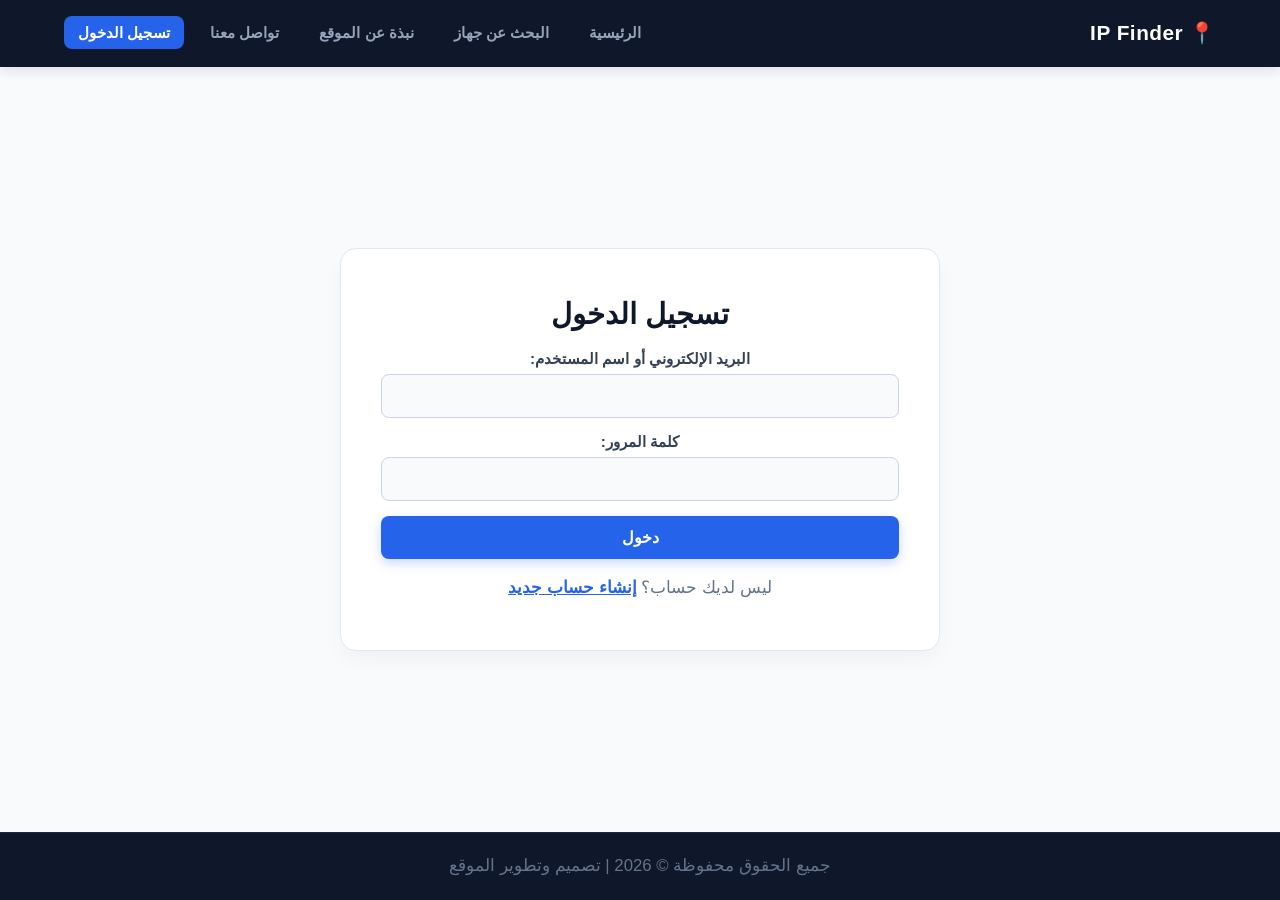
<file: index.html>
<!DOCTYPE html>
<html lang="ar" dir="rtl">
<head>
    <meta charset="UTF-8">
    <meta name="viewport" content="width=device-width, initial-scale=1.0">
    <title>تسجيل الدخول - محدد موقع IP</title>
    <link rel="stylesheet" href="css/style.css">
<script src="Js/script.js"></script>
</head>
<body>
    <header>
        <div class="logo">📍 IP Finder</div>
        <button class="menu-toggle" id="mobile-menu">☰</button>
        <nav id="nav-menu">
            <ul>
                <li><a href="index.html">الرئيسية</a></li>
                <li><a href="search.html" id="search-link">البحث عن جهاز</a></li>
                <li><a href="about.html">نبذة عن الموقع</a></li>
                <li><a href="contact.html">تواصل معنا</a></li>
                <li><a href="login.html" class="active" id="auth-link">تسجيل الدخول</a></li>
            </ul>
        </nav>
    </header>

    <main>
        <section>
            <h2>تسجيل الدخول</h2>
            <form id="login-form">
                <div>
                    <label for="login-email">البريد الإلكتروني أو اسم المستخدم:</label>
                    <input type="text" id="login-email" name="username_email" required>
                </div>
                <div>
                    <label for="login-password">كلمة المرور:</label>
                    <input type="password" id="login-password" name="password" required>
                </div>
                <button type="submit">دخول</button>
            </form>
            <p style="margin-top: 15px;">ليس لديك حساب؟ <a href="register.html" style="color: #2563eb; font-weight: bold;">إنشاء حساب جديد</a></p>
        </section>
    </main> 

    <footer>
        <p>جميع الحقوق محفوظة &copy; 2026 | تصميم وتطوير الموقع</p>
    </footer>

    
</body>
</html>
</file>
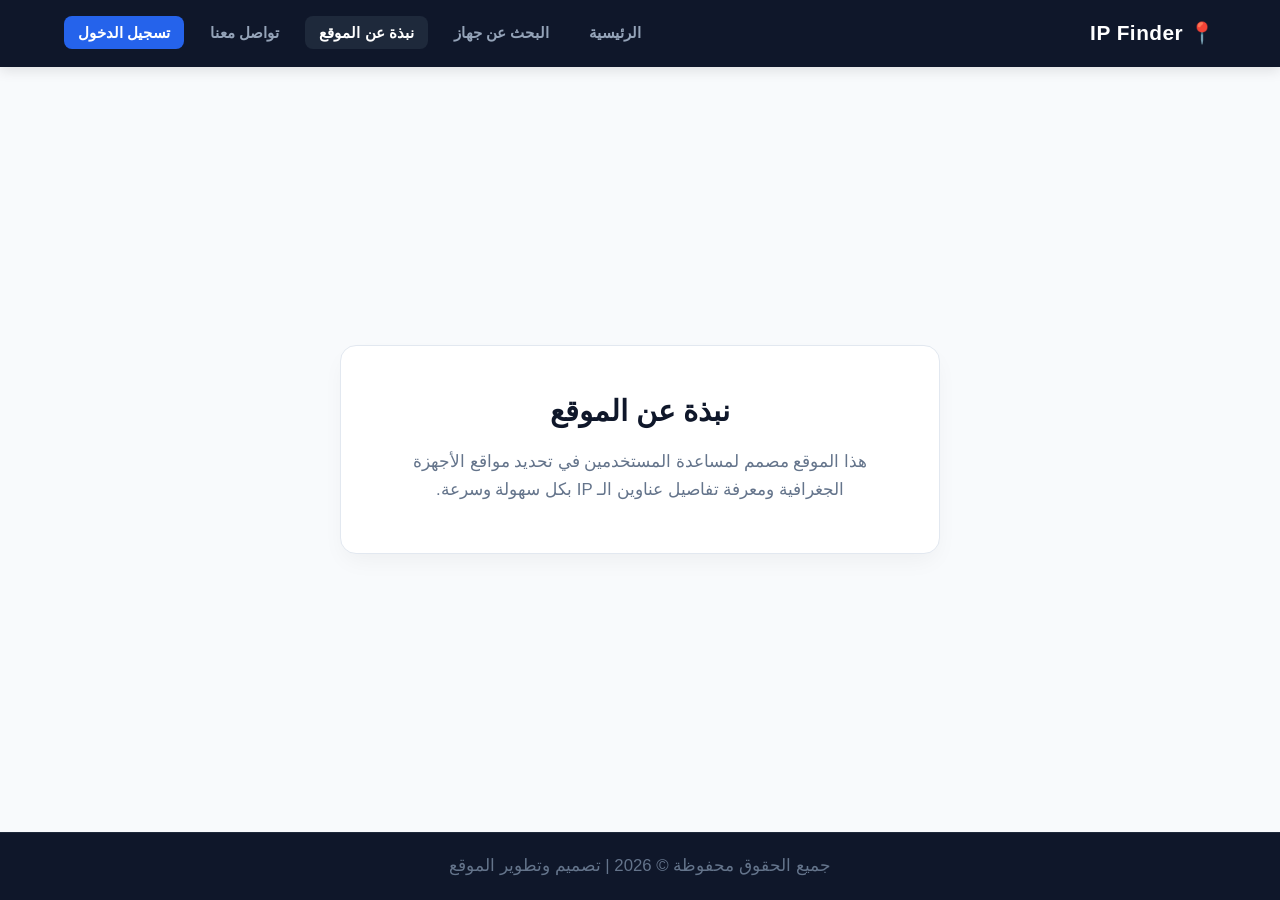
<file: about.html>
<!DOCTYPE html>
<html lang="ar" dir="rtl">
<head>
    <meta charset="UTF-8">
    <meta name="viewport" content="width=device-width, initial-scale=1.0">
    <title>نبذة عن الموقع - محدد موقع IP</title>
    <link rel="stylesheet" href="css/style.css">
    <script src="Js/script.js"></script>
</head>
<body>
    <header>
        <div class="logo">📍 IP Finder</div>
        <button class="menu-toggle" id="mobile-menu">☰</button>
        <nav id="nav-menu">
            <ul>
                <li><a href="index.html">الرئيسية</a></li>
                <li><a href="search.html" id="search-link">البحث عن جهاز</a></li>
                <li><a href="about.html" class="active">نبذة عن الموقع</a></li>
                <li><a href="contact.html">تواصل معنا</a></li>
                <li><a href="login.html" id="auth-link">تسجيل الدخول</a></li>
            </ul>
        </nav>
    </header>

    <main>
        <section>
            <h2>نبذة عن الموقع</h2>
            <p>هذا الموقع مصمم لمساعدة المستخدمين في تحديد مواقع الأجهزة الجغرافية ومعرفة تفاصيل عناوين الـ IP بكل سهولة وسرعة.</p>
        </section>
    </main>

    <footer>
        <p>جميع الحقوق محفوظة &copy; 2026 | تصميم وتطوير الموقع</p>
    </footer>

    
</body>
</html>
</file>
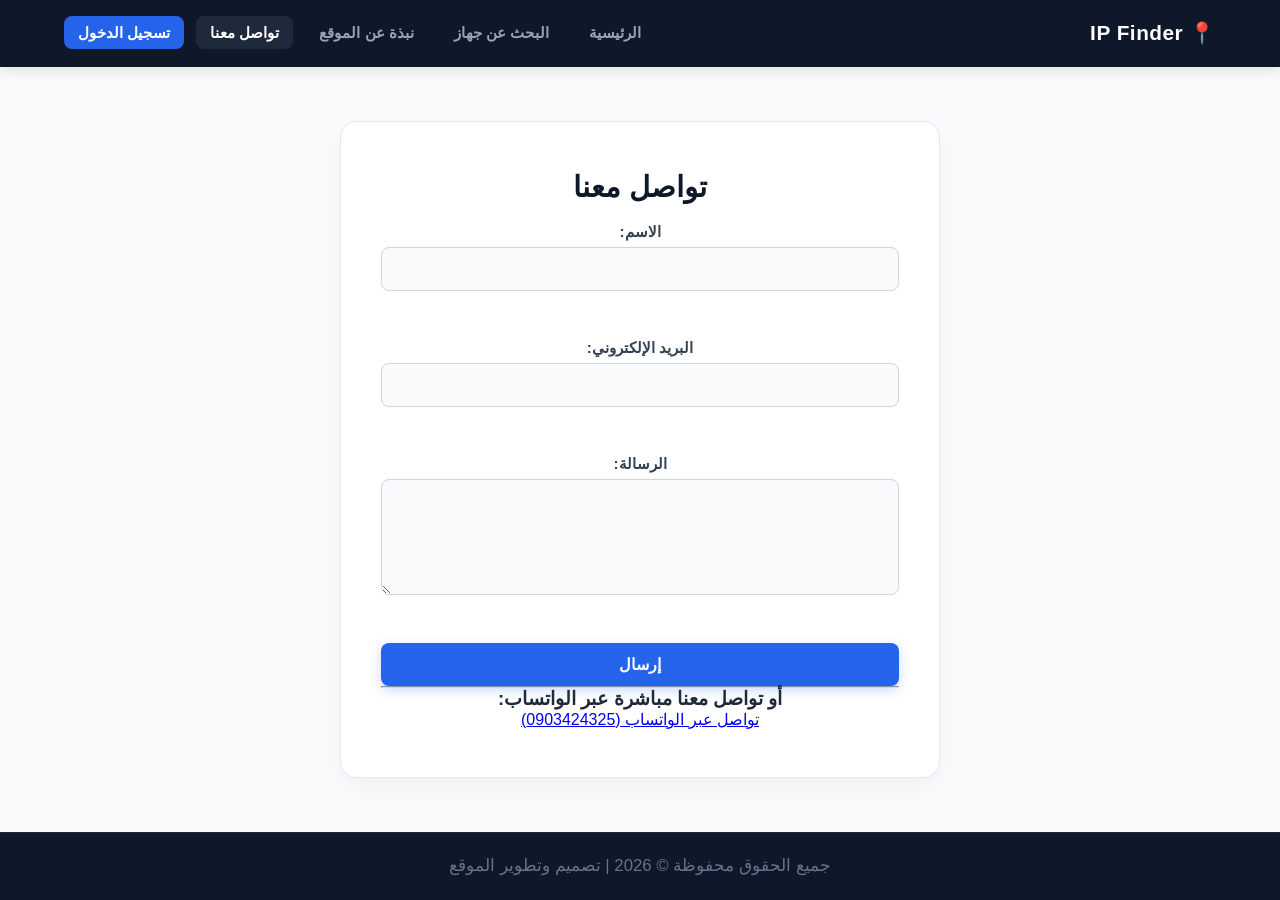
<file: contact.html>
<!DOCTYPE html>
<html lang="ar" dir="rtl">
<head>
    <meta charset="UTF-8">
    <meta name="viewport" content="width=device-width, initial-scale=1.0">
    <title>تواصل معنا - محدد موقع IP</title>
    <link rel="stylesheet" href="css/style.css">
    <script src="Js/script.js"></script>
</head>
<body>

    <header>
        <div class="logo">📍 IP Finder</div>
        <button class="menu-toggle" id="mobile-menu">☰</button>
        <nav id="nav-menu">
            <ul>
                <li><a href="index.html">الرئيسية</a></li>
                <li><a href="search.html" id="search-link">البحث عن جهاز</a></li>
                <li><a href="about.html">نبذة عن الموقع</a></li>
                <li><a href="contact.html" class="active">تواصل معنا</a></li>
                <li><a href="login.html" id="auth-link">تسجيل الدخول</a></li>
            </ul>
        </nav>
    </header>

    <main>
        <section>
            <h2>تواصل معنا</h2>
            <form action="#" method="POST">
                <div>
                    <label for="user-name">الاسم:</label>
                    <input type="text" id="user-name" name="name" required>
                </div>
                <br>
                <div>
                    <label for="user-email">البريد الإلكتروني:</label>
                    <input type="email" id="user-email" name="email" required>
                </div>
                <br>
                <div>
                    <label for="message">الرسالة:</label>
                    <textarea id="message" name="message" rows="5" required></textarea>
                </div>
                <br>
                <button type="submit">إرسال</button>
            </form>
            <hr>
            <div>
                <h3>أو تواصل معنا مباشرة عبر الواتساب:</h3>
                <a href="https://wa.me/249000000000" target="_blank">تواصل عبر الواتساب (0903424325)</a>
            </div>
        </section>
    </main>

    <footer>
        <p>جميع الحقوق محفوظة &copy; 2026 | تصميم وتطوير الموقع</p>
    </footer>
</body>
</html>
</file>
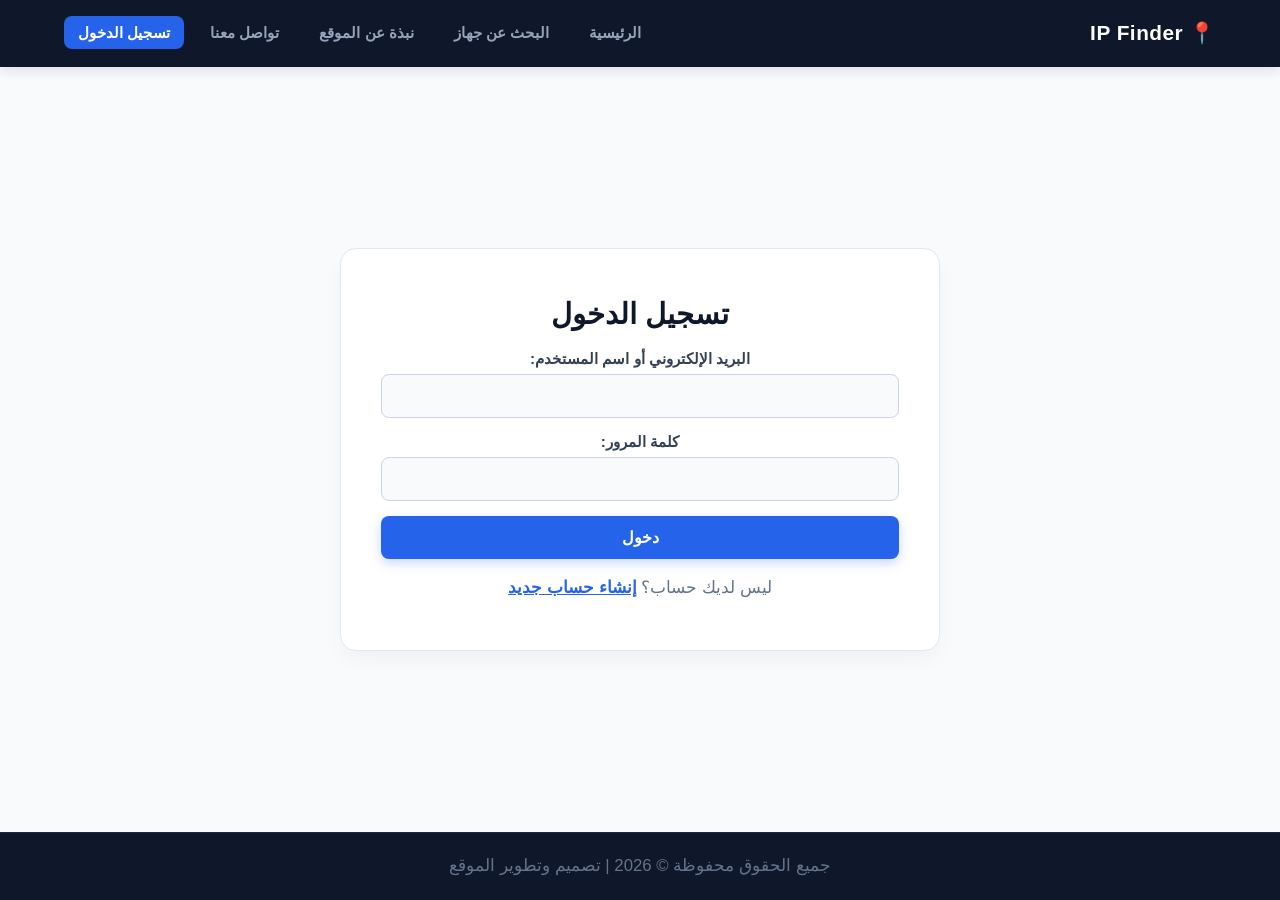
<file: login.html>
<!DOCTYPE html>
<html lang="ar" dir="rtl">
<head>
    <meta charset="UTF-8">
    <meta name="viewport" content="width=device-width, initial-scale=1.0">
    <title>تسجيل الدخول - محدد موقع IP</title>
<link rel="stylesheet" href="css/style.css">
<script src="Js/script.js"></script>
</head>
<body>
    <header>
        <div class="logo">📍 IP Finder</div>
        <button class="menu-toggle" id="mobile-menu">☰</button>
        <nav id="nav-menu">
            <ul>
                <li><a href="index.html">الرئيسية</a></li>
                <li><a href="search.html" id="search-link">البحث عن جهاز</a></li>
                <li><a href="about.html">نبذة عن الموقع</a></li>
                <li><a href="contact.html">تواصل معنا</a></li>
                <li><a href="login.html" class="active" id="auth-link">تسجيل الدخول</a></li>
            </ul>
        </nav>
    </header>

    <main>
        <section>
            <h2>تسجيل الدخول</h2>
            <form id="login-form">
                <div>
                    <label for="login-email">البريد الإلكتروني أو اسم المستخدم:</label>
                    <input type="text" id="login-email" name="username_email" required>
                </div>
                <div>
                    <label for="login-password">كلمة المرور:</label>
                    <input type="password" id="login-password" name="password" required>
                </div>
                <button type="submit">دخول</button>
            </form>
            <p style="margin-top: 15px;">ليس لديك حساب؟ <a href="register.html" style="color: #2563eb; font-weight: bold;">إنشاء حساب جديد</a></p>
        </section>
    </main> 

    <footer>
        <p>جميع الحقوق محفوظة &copy; 2026 | تصميم وتطوير الموقع</p>
    </footer>

    
</body>
</html>
</file>
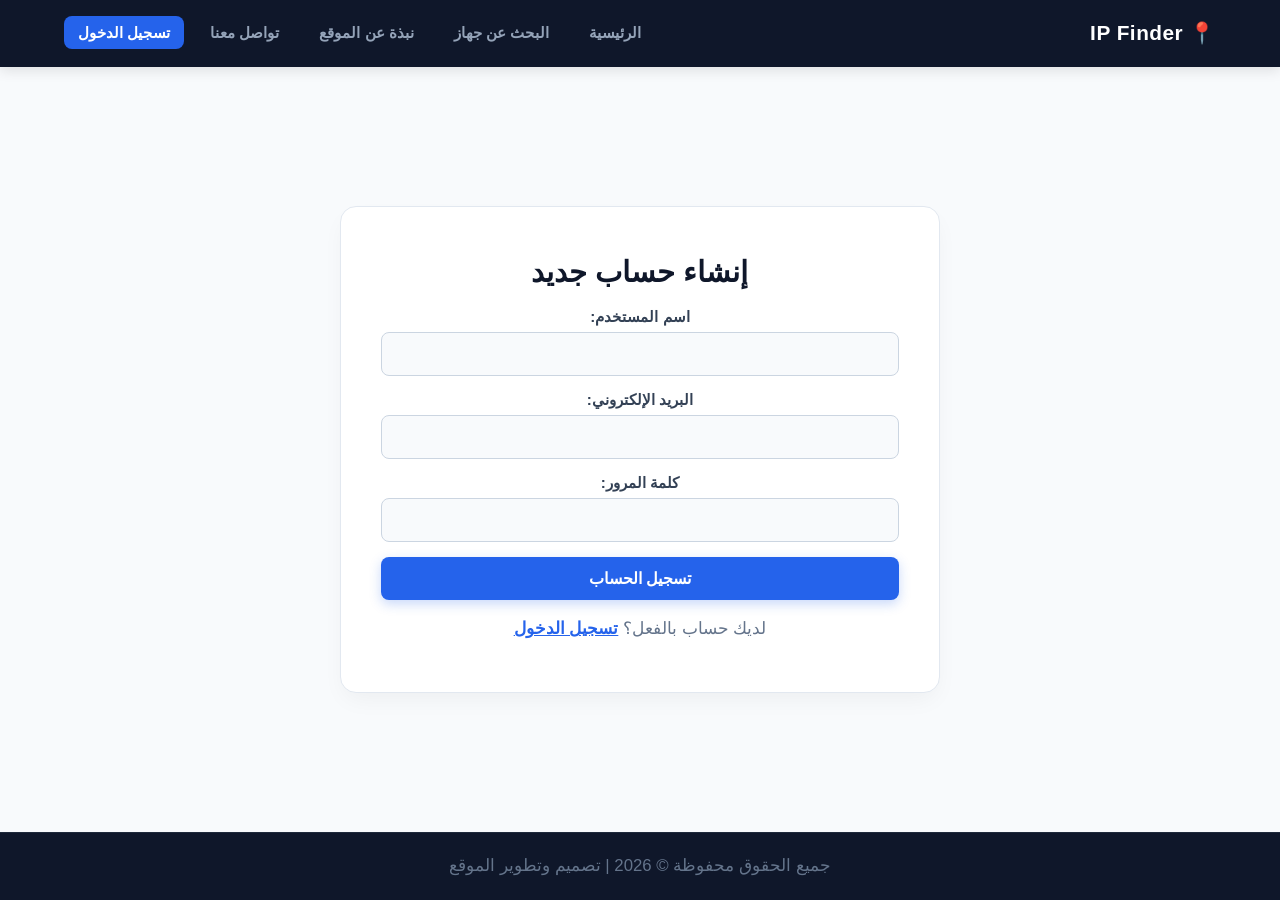
<file: register.html>
<!DOCTYPE html>
<html lang="ar" dir="rtl">
<head>
    <meta charset="UTF-8">
    <meta name="viewport" content="width=device-width, initial-scale=1.0">
    <title>إنشاء حساب جديد - محدد موقع IP</title>
    <link rel="stylesheet" href="css/style.css">
        <script src="Js/script.js"></script>
</head>
<body>
    <header>
        <div class="logo">📍 IP Finder</div>
        <button class="menu-toggle" id="mobile-menu">☰</button>
        <nav id="nav-menu">
            <ul>
                <li><a href="index.html">الرئيسية</a></li>
                <li><a href="search.html" id="search-link">البحث عن جهاز</a></li>
                <li><a href="about.html">نبذة عن الموقع</a></li>
                <li><a href="contact.html">تواصل معنا</a></li>
                <li><a href="login.html" id="auth-link">تسجيل الدخول</a></li>
            </ul>
        </nav>
    </header>

    <main>
        <section>
            <h2>إنشاء حساب جديد</h2>
            <form id="register-form">
                <div>
                    <label for="reg-username">اسم المستخدم:</label>
                    <input type="text" id="reg-username" name="username" required>
                </div>
                <div>
                    <label for="reg-email">البريد الإلكتروني:</label>
                    <input type="email" id="reg-email" name="email" required>
                </div>
                <div>
                    <label for="reg-password">كلمة المرور:</label>
                    <input type="password" id="reg-password" name="password" required>
                </div>
                <button type="submit">تسجيل الحساب</button>
            </form>
            <p style="margin-top: 15px;">لديك حساب بالفعل؟ <a href="login.html" style="color: #2563eb; font-weight: bold;">تسجيل الدخول</a></p>
        </section>
    </main> 

    <footer>
        <p>جميع الحقوق محفوظة &copy; 2026 | تصميم وتطوير الموقع</p>
    </footer>


</body>
</html>
</file>
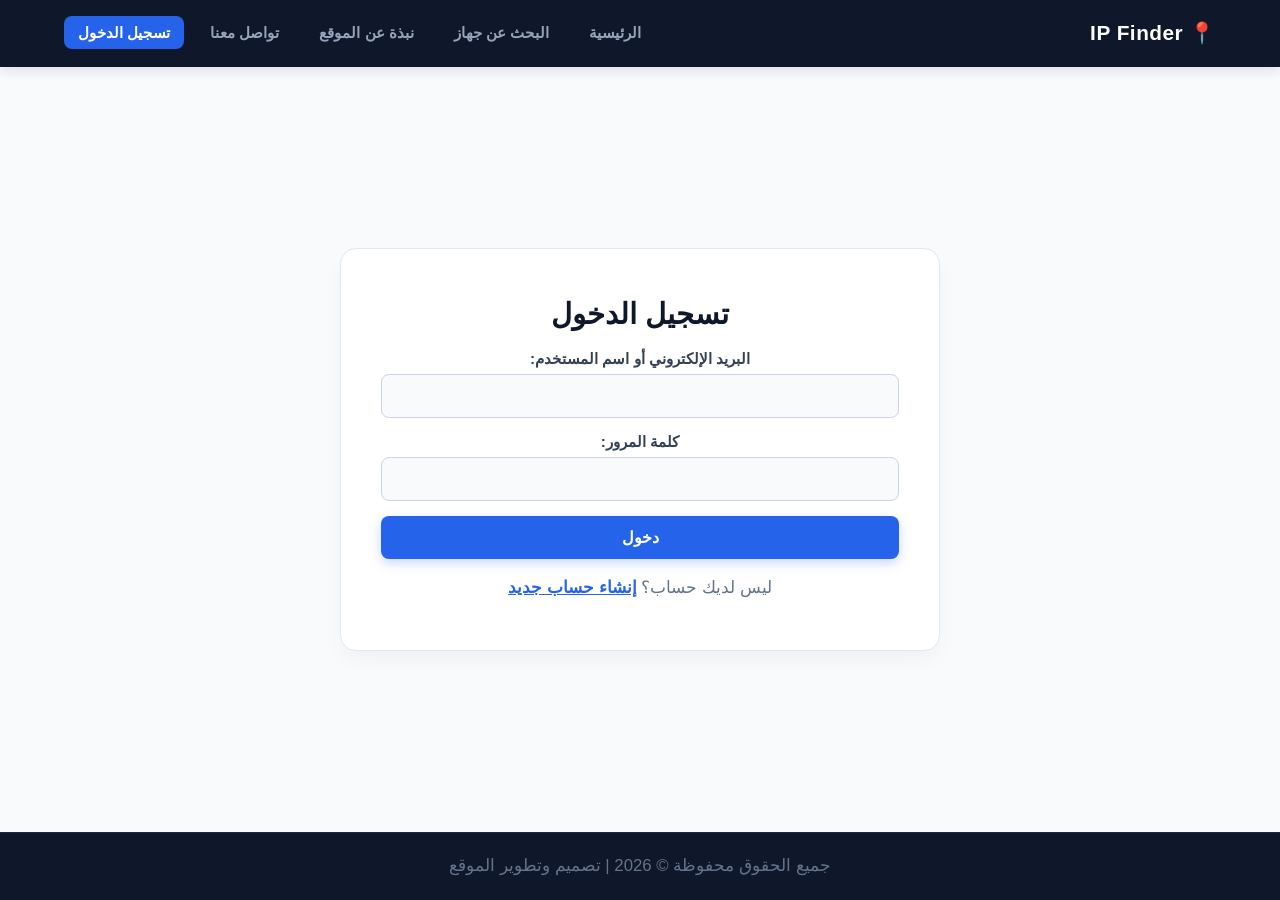
<file: search.html>
<!DOCTYPE html>
<html lang="ar" dir="rtl">
<head>
    <meta charset="UTF-8">
    <meta name="viewport" content="width=device-width, initial-scale=1.0">
    <title>البحث عن جهاز - محدد موقع IP</title>
    <link rel="stylesheet" href="css/style.css">
    <script src="Js/script.js"></script>
</head>
<body>
    <header>
        <div class="logo">📍 IP Finder</div>
        <button class="menu-toggle" id="mobile-menu">☰</button>
        <nav id="nav-menu">
            <ul>
                <li><a href="index.html">الرئيسية</a></li>
                <li><a href="search.html" class="active" id="search-link">البحث عن جهاز</a></li>
                <li><a href="about.html">نبذة عن الموقع</a></li>
                <li><a href="contact.html">تواصل معنا</a></li>
                <li><a href="login.html" id="auth-link">تسجيل الدخول</a></li>
            </ul>
        </nav>
    </header>

    <main>
        <section>
            <h2>البحث عن موقع جهاز عبر الـ IP أو GPS</h2>
            
            <!-- نموذج البحث بالـ IP -->
            <form id="search-form">
                <div>
                    <label for="ip-address">أدخل عنوان الـ IP:</label>
                    <input type="text" id="ip-address" placeholder="مثال: 8.8.8.8">
                </div>
                <button type="submit">بحث بالـ IP</button>
            </form>

            <hr style="margin: 20px 0; border: 0; border-top: 1px solid #ddd;">

            <!-- زر تحديد الموقع الفوري للجهاز الحالي عبر GPS -->
            <div style="text-align: center;">
                <button id="geo-btn" style="background-color: #28a745; color: white; padding: 10px 20px; border: none; border-radius: 5px; cursor: pointer; font-size: 16px;">
                    📍 تحديد موقع جهازي الحالي (GPS)
                </button>
            </div>
        </section>
    
        <section id="results-section">
            <h3>نتائج البحث:</h3>
            <ul>
                <li><strong>نوع الموقع:</strong> -</li>
                <li><strong>عنوان الـ IP / الجهاز:</strong> -</li>
                <li><strong>الدولة / المنطقة:</strong> -</li>
                <li><strong>المدينة:</strong> -</li>
                <li><strong>خط الطول والعرض:</strong> -</li>
                <li><strong>مقدم الخدمة (ISP):</strong> -</li>
            </ul>
        </section>
    </main>

    <footer>
        <p>جميع الحقوق محفوظة &copy; 2026 | تصميم وتطوير الموقع</p>
    </footer>
</body>
</html>
</file>
<file: css/style.css>
* {
    margin: 0;
    padding: 0;
    box-sizing: border-box;
    font-family: 'Segoe UI', Tahoma, Geneva, Verdana, sans-serif;
}

body {
    background-color: #f8fafc;
    color: #1e293b;
    display: flex;
    flex-direction: column;
    min-height: 100vh;
}

header {
    background-color: #0f172a;
    padding: 1.2rem 5%;
    display: flex;
    justify-content: space-between;
    align-items: center;
    box-shadow: 0 4px 12px rgba(0, 0, 0, 0.1);
    position: sticky;
    top: 0;
    z-index: 1000;
}

.logo {
    color: #ffffff;
    font-size: 1.3rem;
    font-weight: bold;
    letter-spacing: 0.5px;
}

nav ul {
    list-style: none;
    display: flex;
    align-items: center;
    gap: 12px;
}

nav a {
    color: #94a3b8;
    text-decoration: none;
    font-weight: 600;
    font-size: 0.95rem;
    padding: 8px 14px;
    border-radius: 8px;
    transition: all 0.3s ease;
}

nav a:hover, nav a.active {
    color: #ffffff;
    background-color: #1e293b;
}

#auth-link {
    background-color: #2563eb;
    color: #ffffff;
}

#auth-link:hover {
    background-color: #1d4ed8;
}

.menu-toggle {
    display: none;
    background: none;
    border: none;
    color: #ffffff;
    font-size: 1.8rem;
    cursor: pointer;
}
main {
    flex: 1;
    display: flex;
    flex-direction: column;
    justify-content: center;
    align-items: center;
    padding: 2.5rem 1rem;
    gap: 25px;
}

section {
    background: #ffffff;
    padding: clamp(2rem, 4vw, 3rem) clamp(1.5rem, 4vw, 2.5rem);
    border-radius: 16px;
    box-shadow: 0 10px 25px -5px rgba(0, 0, 0, 0.05);
    max-width: 600px;
    width: 100%;
    text-align: right;
    border: 1px solid #e2e8f0;
}

main > section:only-child, 
main > section:first-child:last-child {
    text-align: center;
}

h1, h2 {
    color: #0f172a;
    font-size: clamp(1.4rem, 4vw, 1.8rem);
    margin-bottom: 1.2rem;
}

p, li {
    color: #64748b;
    font-size: clamp(0.95rem, 2.5vw, 1.05rem);
    line-height: 1.7;
}

form {
    display: flex;
    flex-direction: column;
    gap: 15px;
}

form div {
    display: flex;
    flex-direction: column;
    gap: 6px;
}

label {
    font-weight: 600;
    color: #334155;
    font-size: 0.95rem;
}

input, textarea {
    padding: 12px;
    border: 1px solid #cbd5e1;
    border-radius: 8px;
    font-size: 1rem;
    outline: none;
    background-color: #f8fafc;
}

input:focus, textarea:focus {
    border-color: #2563eb;
    background-color: #ffffff;
}

button[type="submit"], .cta-btn, section a.cta-btn {
    display: inline-block;
    background-color: #2563eb;
    color: #ffffff;
    padding: 12px 24px;
    border: none;
    border-radius: 8px;
    font-size: 1rem;
    font-weight: bold;
    cursor: pointer;
    text-align: center;
    text-decoration: none;
    transition: background-color 0.3s ease, transform 0.2s ease;
    box-shadow: 0 4px 12px rgba(37, 99, 235, 0.25);
    width: 100%;
}

button[type="submit"]:hover, .cta-btn:hover {
    background-color: #1d4ed8;
    transform: translateY(-1px);
}

#results-section ul {
    list-style: none;
    margin-top: 10px;
}

#results-section li {
    padding: 10px 0;
    border-bottom: 1px solid #f1f5f9;
}

footer {
    background-color: #0f172a;
    color: #64748b;
    text-align: center;
    padding: 1.2rem 1rem;
    font-size: 0.9rem;
    border-top: 1px solid #1e293b;
}


@media (max-width: 768px) {
    .menu-toggle {
        display: block;
    }

    nav {
        display: none;
        position: absolute;
        top: 100%;
        right: 0;
        left: 0;
        background-color: #0f172a;
        padding: 1rem;
        box-shadow: 0 10px 15px rgba(0, 0, 0, 0.2);
        border-top: 1px solid #1e293b;
    }

    nav.active {
        display: block;
    }

    nav ul {
        flex-direction: column;
        gap: 10px;
    }

    nav li {
        width: 100%;
    }

    nav a {
        display: block;
        text-align: center;
        padding: 10px;
    }
  }
</file>
